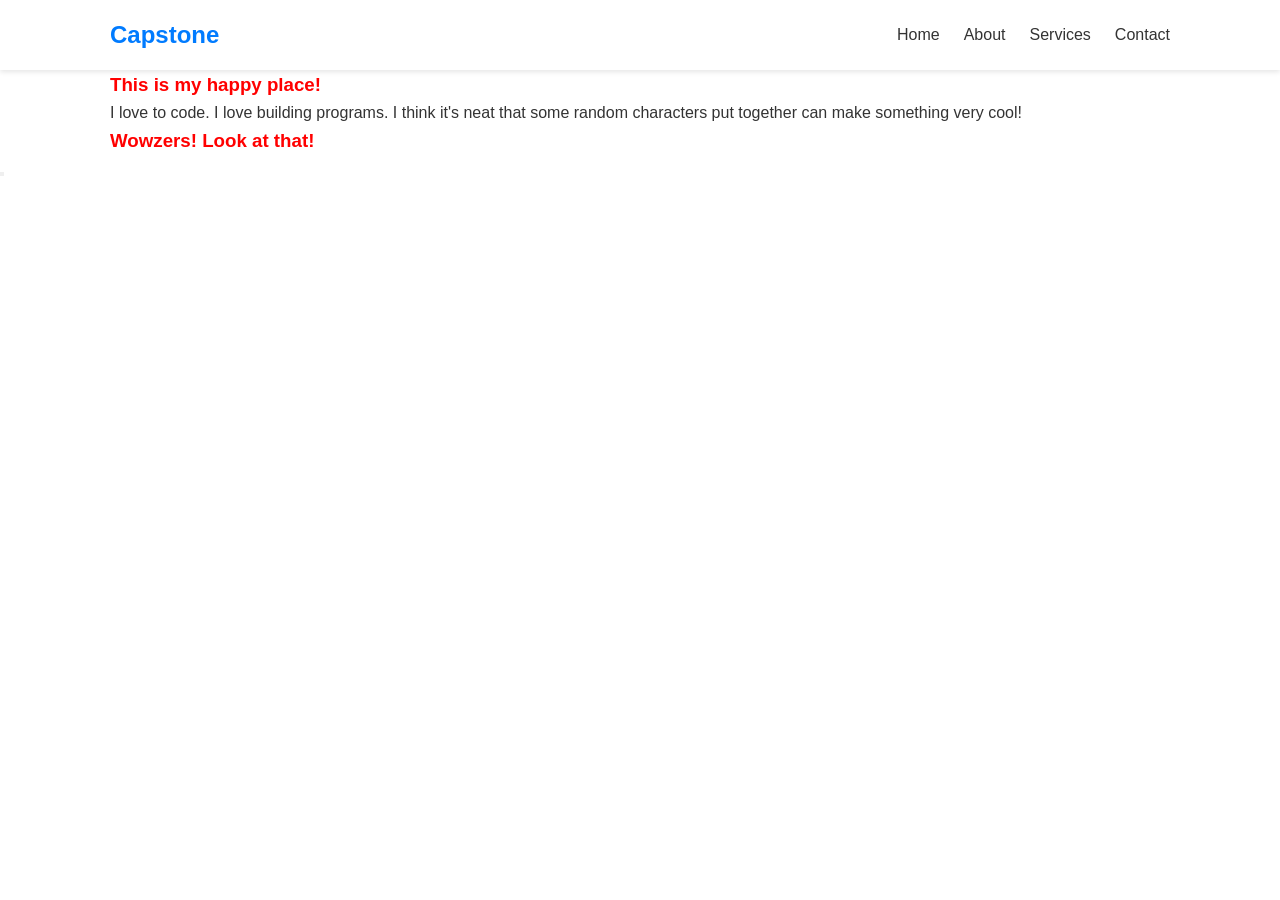
<file: index.html>
<!doctype html>
<html lang="en">
  <head>
    <meta charset="UTF-8" />
    <meta name="viewport" content="width=device-width, initial-scale=1.0" />
    <link rel="stylesheet" href="stylesheet.css" />
    <title>Capstone Project</title>
  </head>
  <body>
    <header>
      <div class="container">
        <a href="index.html" class="logo">Capstone</a>
        <nav>
          <ul class="nav-links">
            <li><a href="index.html">Home</a></li>
            <li><a href="about.html">About</a></li>
            <li><a href="services.html">Services</a></li>
            <li><a href="contact.html">Contact</a></li>
          </ul>
        </nav>
      </div>
    </header>
    
    <main class="container section">
      <div>
        <h3>This is my happy place!</h3>
        <p>
          I love to code. I love building programs. I think it's neat that some
          random characters put together can make something very cool!
        </p>
      </div>

      <div>
        <h3>Wowzers! Look at that!</h3>
      </div>
    </main>

    <button><a href="/contact.html>Hello World</a></button>

    <script src="/script.js"></script>
  </body>
</html>
</file>
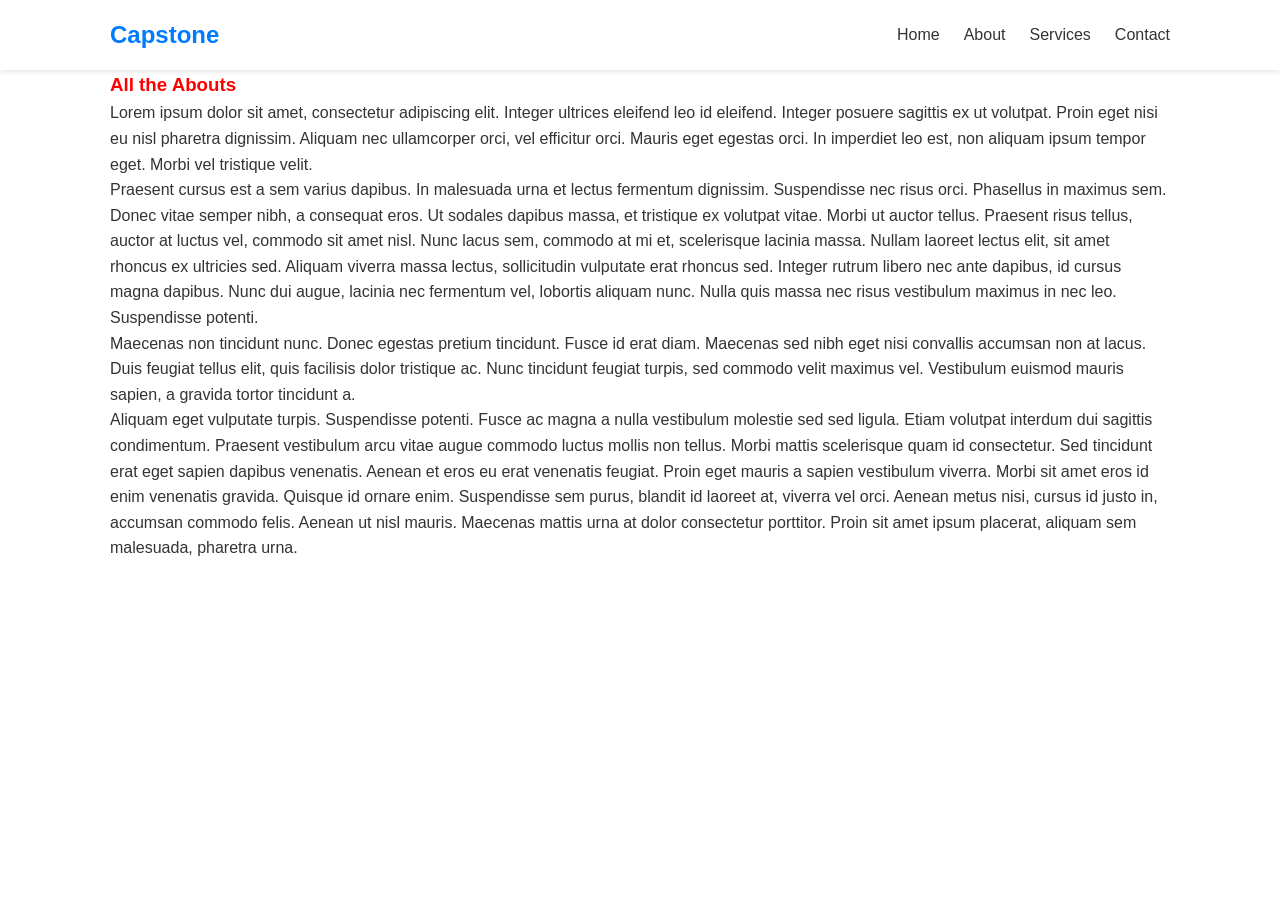
<file: about.html>
<!doctype html>
<html lang="en">
  <head>
    <meta charset="UTF-8" />
    <meta name="viewport" content="width=device-width, initial-scale=1.0" />
    <link rel="stylesheet" href="stylesheet.css" />
    <title>About</title>
  </head>
  <body>
    <header>
      <div class="container">
        <a href="index.html" class="logo">Capstone</a>
        <nav>
          <ul class="nav-links">
            <li><a href="index.html">Home</a></li>
            <li><a href="about.html">About</a></li>
            <li><a href="services.html">Services</a></li>
            <li><a href="contact.html">Contact</a></li>
          </ul>
        </nav>
      </div>
    </header>

    <div class="container">
      <h3>All the Abouts</h3>
      <p class="first">
        Lorem ipsum dolor sit amet, consectetur adipiscing elit. Integer
        ultrices eleifend leo id eleifend. Integer posuere sagittis ex ut
        volutpat. Proin eget nisi eu nisl pharetra dignissim. Aliquam nec
        ullamcorper orci, vel efficitur orci. Mauris eget egestas orci. In
        imperdiet leo est, non aliquam ipsum tempor eget. Morbi vel tristique
        velit.
      </p>
      <p class="second">
        Praesent cursus est a sem varius dapibus. In malesuada urna et lectus
        fermentum dignissim. Suspendisse nec risus orci. Phasellus in maximus
        sem. Donec vitae semper nibh, a consequat eros. Ut sodales dapibus
        massa, et tristique ex volutpat vitae. Morbi ut auctor tellus. Praesent
        risus tellus, auctor at luctus vel, commodo sit amet nisl. Nunc lacus
        sem, commodo at mi et, scelerisque lacinia massa. Nullam laoreet lectus
        elit, sit amet rhoncus ex ultricies sed. Aliquam viverra massa lectus,
        sollicitudin vulputate erat rhoncus sed. Integer rutrum libero nec ante
        dapibus, id cursus magna dapibus. Nunc dui augue, lacinia nec fermentum
        vel, lobortis aliquam nunc. Nulla quis massa nec risus vestibulum
        maximus in nec leo. Suspendisse potenti.
      </p>
      <p class="third">
        Maecenas non tincidunt nunc. Donec egestas pretium tincidunt. Fusce id
        erat diam. Maecenas sed nibh eget nisi convallis accumsan non at lacus.
        Duis feugiat tellus elit, quis facilisis dolor tristique ac. Nunc
        tincidunt feugiat turpis, sed commodo velit maximus vel. Vestibulum
        euismod mauris sapien, a gravida tortor tincidunt a.
      </p>
      <p class="fourth">
        Aliquam eget vulputate turpis. Suspendisse potenti. Fusce ac magna a
        nulla vestibulum molestie sed sed ligula. Etiam volutpat interdum dui
        sagittis condimentum. Praesent vestibulum arcu vitae augue commodo
        luctus mollis non tellus. Morbi mattis scelerisque quam id consectetur.
        Sed tincidunt erat eget sapien dapibus venenatis. Aenean et eros eu erat
        venenatis feugiat. Proin eget mauris a sapien vestibulum viverra. Morbi
        sit amet eros id enim venenatis gravida. Quisque id ornare enim.
        Suspendisse sem purus, blandit id laoreet at, viverra vel orci. Aenean
        metus nisi, cursus id justo in, accumsan commodo felis. Aenean ut nisl
        mauris. Maecenas mattis urna at dolor consectetur porttitor. Proin sit
        amet ipsum placerat, aliquam sem malesuada, pharetra urna.
      </p>
      <p class="fifth>
        Pellentesque sodales et felis id tempor. Suspendisse accumsan elementum
        erat at mollis. Proin varius ante sit amet sem tincidunt, eu finibus ex
        suscipit. Aenean sit amet eros elit. Duis dapibus lorem at arcu laoreet
        congue. In auctor lorem eget dui venenatis, in aliquam lorem efficitur.
        Praesent tempor erat vitae mauris scelerisque, at viverra odio dictum.
        Fusce at erat in nibh aliquet vehicula a at arcu.
      </p>
    </div>

    <script src="/script.js"></script>
  </body>
</html>
</file>
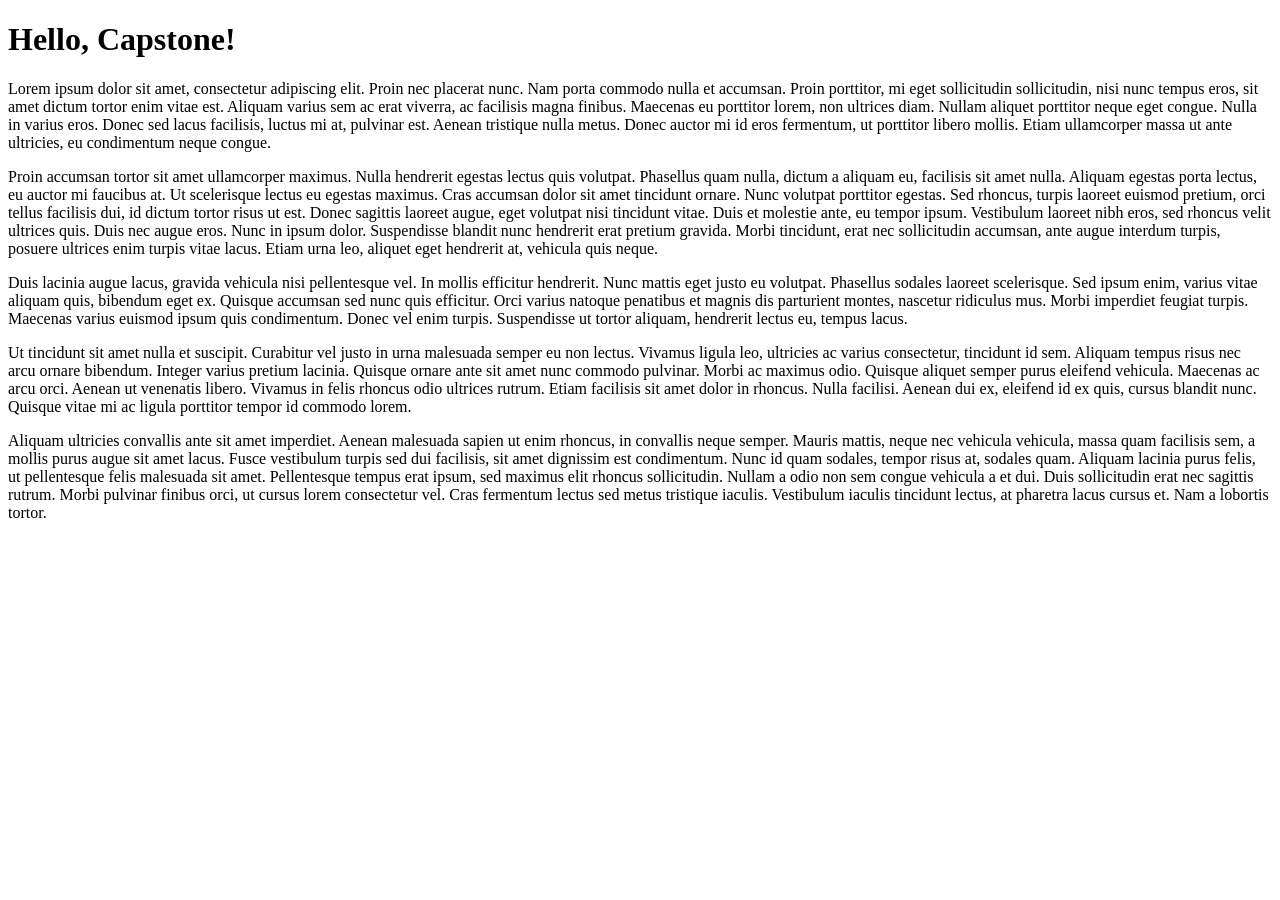
<file: loremipsum.html>
<!DOCTYPE html>
<html lang="en">
<head>
    <meta charset="UTF-8">
    <meta name="viewport" content="width=device-width, initial-scale=1.0">
    <link rel="stylesheet.css" href="stylesheet.css">
    <title>Lorem Ipsum</title>
</head>
<body>

    <h1>Hello, Capstone!</h1>
    
  <p class="lI1">Lorem ipsum dolor sit amet, consectetur adipiscing elit. Proin nec placerat nunc. Nam porta commodo nulla et 
    accumsan. Proin porttitor, mi eget sollicitudin sollicitudin, nisi nunc tempus eros, sit amet dictum tortor enim 
    vitae est. Aliquam varius sem ac erat viverra, ac facilisis magna finibus. Maecenas eu porttitor lorem, non 
    ultrices diam. Nullam aliquet porttitor neque eget congue. Nulla in varius eros. Donec sed lacus facilisis, luctus 
    mi at, pulvinar est. Aenean tristique nulla metus. Donec auctor mi id eros fermentum, ut porttitor libero mollis. 
    Etiam ullamcorper massa ut ante ultricies, eu condimentum neque congue.
  </p>
  
  <p class="lI2">Proin accumsan tortor sit amet ullamcorper maximus. Nulla hendrerit egestas lectus quis volutpat. Phasellus quam 
    nulla, dictum a aliquam eu, facilisis sit amet nulla. Aliquam egestas porta lectus, eu auctor mi faucibus at. Ut 
    scelerisque lectus eu egestas maximus. Cras accumsan dolor sit amet tincidunt ornare. Nunc volutpat porttitor 
    egestas. Sed rhoncus, turpis laoreet euismod pretium, orci tellus facilisis dui, id dictum tortor risus ut est. 
    Donec sagittis laoreet augue, eget volutpat nisi tincidunt vitae. Duis et molestie ante, eu tempor ipsum. 
    Vestibulum laoreet nibh eros, sed rhoncus velit ultrices quis. Duis nec augue eros. Nunc in ipsum dolor. 
    Suspendisse blandit nunc hendrerit erat pretium gravida. Morbi tincidunt, erat nec sollicitudin accumsan, ante 
    augue interdum turpis, posuere ultrices enim turpis vitae lacus. Etiam urna leo, aliquet eget hendrerit at, 
    vehicula quis neque.
  </p>
  
  <p class="lI3"> Duis lacinia augue lacus, gravida vehicula nisi pellentesque vel. In mollis efficitur hendrerit. Nunc mattis eget 
    justo eu volutpat. Phasellus sodales laoreet scelerisque. Sed ipsum enim, varius vitae aliquam quis, bibendum eget 
    ex. Quisque accumsan sed nunc quis efficitur. Orci varius natoque penatibus et magnis dis parturient montes, 
    nascetur ridiculus mus. Morbi imperdiet feugiat turpis. Maecenas varius euismod ipsum quis condimentum. Donec vel 
    enim turpis. Suspendisse ut tortor aliquam, hendrerit lectus eu, tempus lacus.
  </p>
  
  <p class="lI4">Ut tincidunt sit amet nulla et suscipit. Curabitur vel justo in urna malesuada semper eu non lectus. Vivamus 
    ligula leo, ultricies ac varius consectetur, tincidunt id sem. Aliquam tempus risus nec arcu ornare bibendum. 
    Integer varius pretium lacinia. Quisque ornare ante sit amet nunc commodo pulvinar. Morbi ac maximus odio. Quisque 
    aliquet semper purus eleifend vehicula. Maecenas ac arcu orci. Aenean ut venenatis libero. Vivamus in felis rhoncus 
    odio ultrices rutrum. Etiam facilisis sit amet dolor in rhoncus. Nulla facilisi. Aenean dui ex, eleifend id ex 
    quis, cursus blandit nunc. Quisque vitae mi ac ligula porttitor tempor id commodo lorem.
  </p>
  
  <p class="lI5">Aliquam ultricies convallis ante sit amet imperdiet. Aenean malesuada sapien ut enim rhoncus, in convallis neque 
    semper. Mauris mattis, neque nec vehicula vehicula, massa quam facilisis sem, a mollis purus augue sit amet lacus. 
    Fusce vestibulum turpis sed dui facilisis, sit amet dignissim est condimentum. Nunc id quam sodales, tempor risus 
    at, sodales quam. Aliquam lacinia purus felis, ut pellentesque felis malesuada sit amet. Pellentesque tempus erat 
    ipsum, sed maximus elit rhoncus sollicitudin. Nullam a odio non sem congue vehicula a et dui. Duis sollicitudin 
    erat nec sagittis rutrum. Morbi pulvinar finibus orci, ut cursus lorem consectetur vel. Cras fermentum lectus sed 
    metus tristique iaculis. Vestibulum iaculis tincidunt lectus, at pharetra lacus cursus et. Nam a lobortis tortor.
  </p>




</body>
</html>
</file>
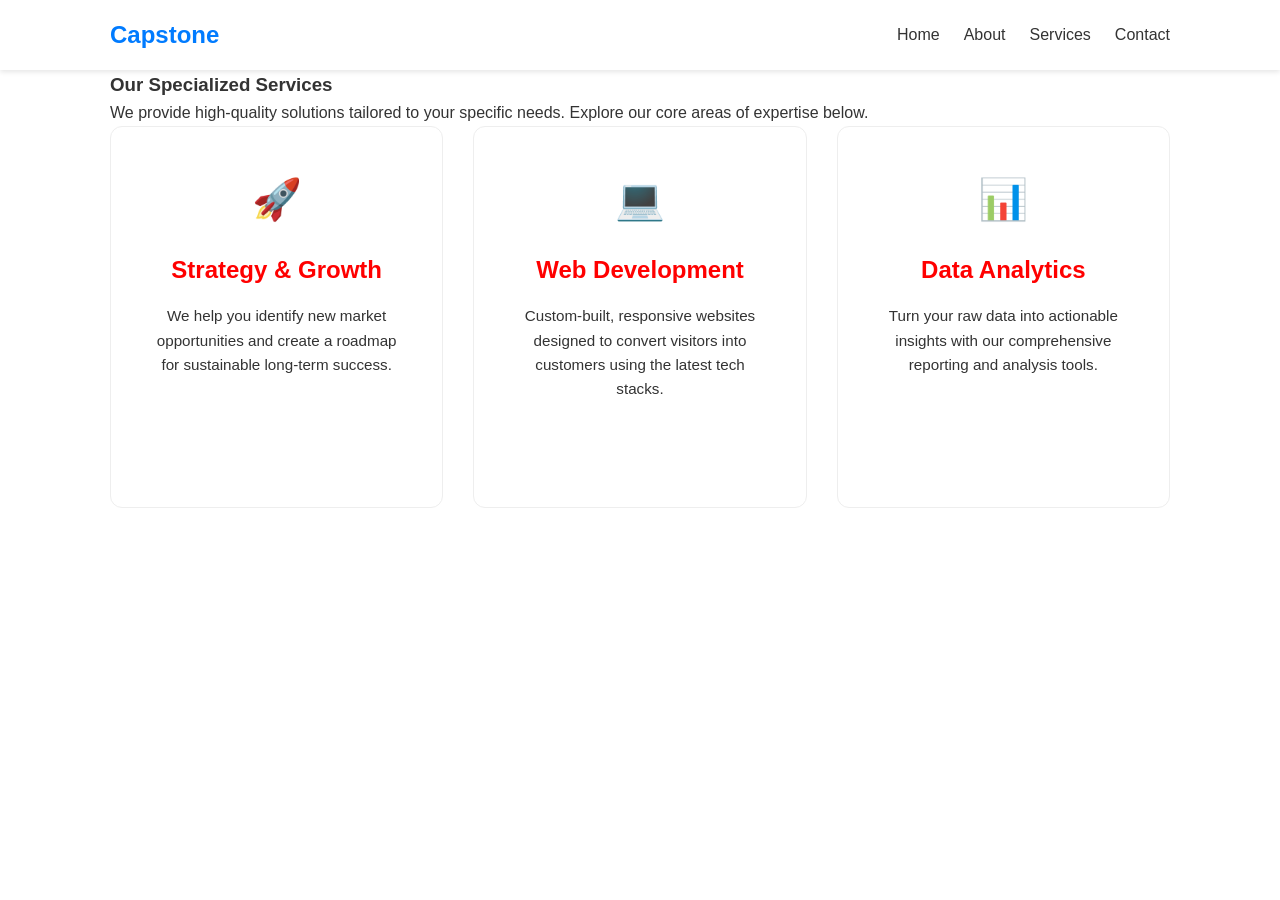
<file: services.html>
<!doctype html>
<html lang="en">
  <head>
    <meta charset="UTF-8" />
    <meta name="viewport" content="width=device-width, initial-scale=1.0" />
    <link rel="stylesheet" href="stylesheet.css" />
    <title>Services</title>
  </head>
  <body>
    <header>
      <div class="container">
        <a href="index.html" class="logo">Capstone</a>
        <nav>
          <ul class="nav-links">
            <li><a href="index.html">Home</a></li>
            <li><a href="about.html">About</a></li>
            <li><a href="services.html">Services</a></li>
            <li><a href="contact.html">Contact</a></li>
          </ul>
        </nav>
      </div>
    </header>

    <section class="container">
      <section class="header">
        <h1>Our Specialized Services</h1>
        <p>
          We provide high-quality solutions tailored to your specific needs.
          Explore our core areas of expertise below.
        </p>
      </section>

      <div class="services-grid">
        <div class="service-card">
          <span class="icon">🚀</span>
          <h3>Strategy & Growth</h3>
          <p>
            We help you identify new market opportunities and create a roadmap
            for sustainable long-term success.
          </p>
          <a href="#" class="btn">Learn More</a>
        </div>

        <div class="service-card">
          <span class="icon">💻</span>
          <h3>Web Development</h3>
          <p>
            Custom-built, responsive websites designed to convert visitors into
            customers using the latest tech stacks.
          </p>
          <a href="#" class="btn">Learn More</a>
        </div>

        <div class="service-card">
          <span class="icon">📊</span>
          <h3>Data Analytics</h3>
          <p>
            Turn your raw data into actionable insights with our comprehensive
            reporting and analysis tools.
          </p>
          <a href="#" class="btn">Learn More</a>
        </div>
      </div>
    </section>

    <script src="/script.js"></script>
  </body>
</html>
</file>
<file: stylesheet.css>
/* 1. Root Variables - Change colors here once! */
:root {
  --primary: #007bff;
  --dark: #333;
  --light: #f4f4f4;
  --white: #ffffff;
  --transition: all 0.3s ease;
}

/* 2. Global Resets */
* {
  margin: 0;
  padding: 0;
  box-sizing: border-box;
}

body {
  font-family: "Segoe UI", sans-serif;
  line-height: 1.6;
  color: var(--dark);
}

.container {
  max-width: 1100px;
  margin: 0 auto;
  padding: 0 20px;
}

/* 3. Header & Nav Styles */
header {
  background: var(--white);
  box-shadow: 0 2px 5px rgba(0, 0, 0, 0.1);
  padding: 1rem 1rem;
}

header .container {
  display: flex;
  justify-content: space-between;
  align-items: center;
}

.logo {
  font-size: 1.5rem;
  font-weight: bold;
  text-decoration: none;
  color: var(--primary);
}

.nav-links {
  display: flex;
  list-style: none;
}

.nav-links li {
  margin-left: 1.5rem;
}

.nav-links a {
  text-decoration: none;
  color: var(--dark);
  font-weight: 500;
  transition: var(--transition);
}

.nav-links a:hover {
  color: var(--primary);
}

/* The Grid */
.services-grid {
  display: grid;
  grid-template-columns: repeat(auto-fit, minmax(300px, 1fr));
  gap: 30px;
}

/* Service Cards */
.service-card,
.contact-form {
  background: var(--gray);
  padding: 40px;
  border-radius: 12px;
  text-align: center;
  transition:
    transform 0.3s ease,
    box-shadow 0.3s ease;
  border: 1px solid #eee;
}

.service-card:hover {
  transform: translateY(-10px);
  box-shadow: 0 10px 20px rgba(0, 0, 0, 0.05);
  border-color: var(--primary);
}

.icon {
  font-size: 40px;
  margin-bottom: 20px;
  display: inline-block;
}

.service-card h3 {
  margin-bottom: 15px;
  font-size: 1.5rem;
}

.service-card p {
  font-size: 0.95rem;
  color: var(--text-light);
  margin-bottom: 20px;
}

.btn {
  display: inline-block;
  padding: 10px 20px;
  background-color: var(--primary-color);
  color: white;
  text-decoration: none;
  border-radius: 5px;
  font-weight: bold;
  transition: background 0.2s;
}

.btn:hover {
  background-color: #0056b3;
}

/* Mobile Adjustments */
@media (max-width: 600px) {
  .header h1 {
    font-size: 2rem;
  }
  .container {
    padding: 40px 20px;
  }
}

h3 {
  color: red;
}

.first .second .third .fourth .fifth {
  padding: 1rem;
}
</file>
